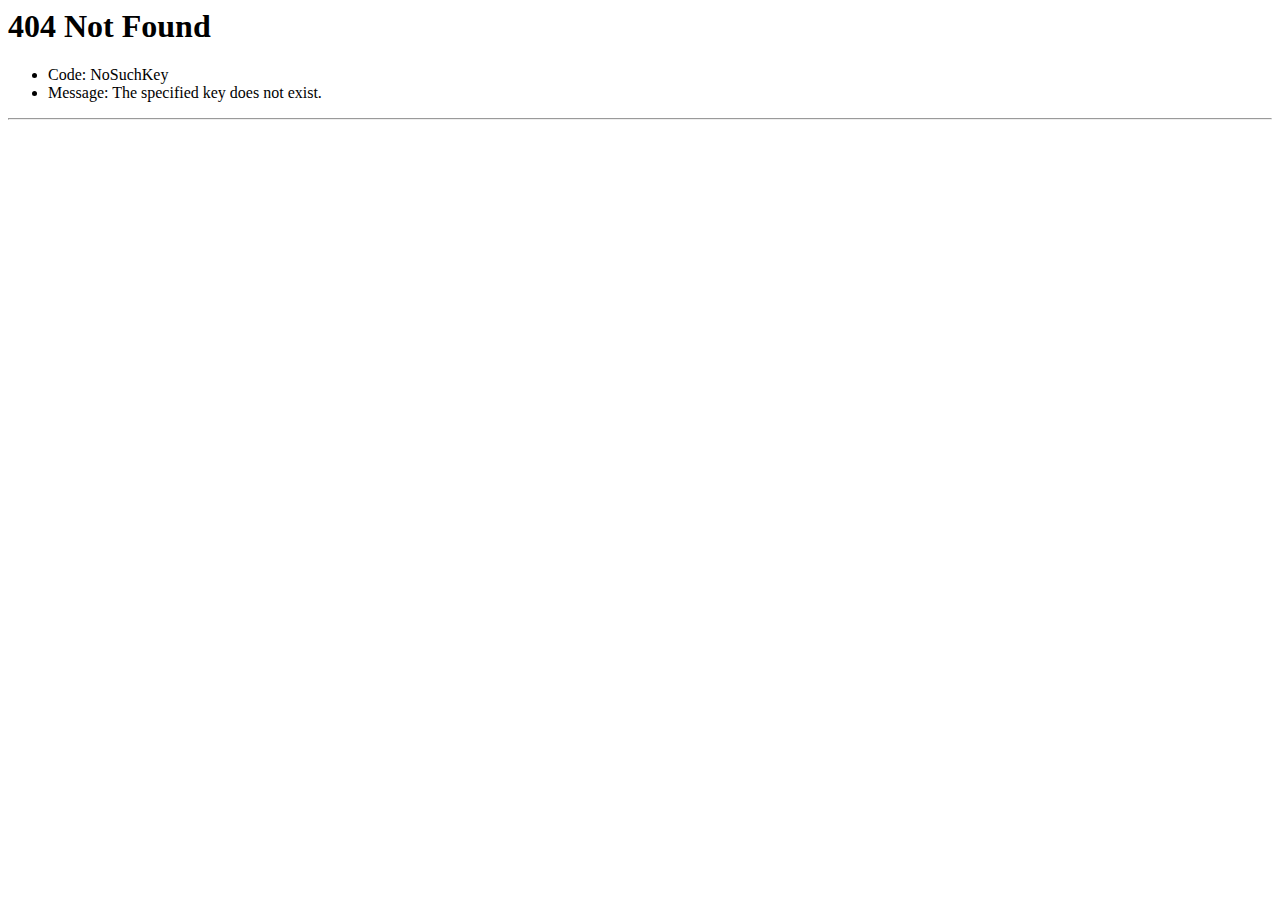
<file: assets/img/favicon/manifest.html>
<html>

<head>
    <title>404 Not Found</title>
</head>

<body>
    <h1>404 Not Found</h1>
    <ul>
        <li>Code: NoSuchKey</li>
        <li>Message: The specified key does not exist.</li>
    </ul>
    <hr/>
</body>

</html>
</file>
